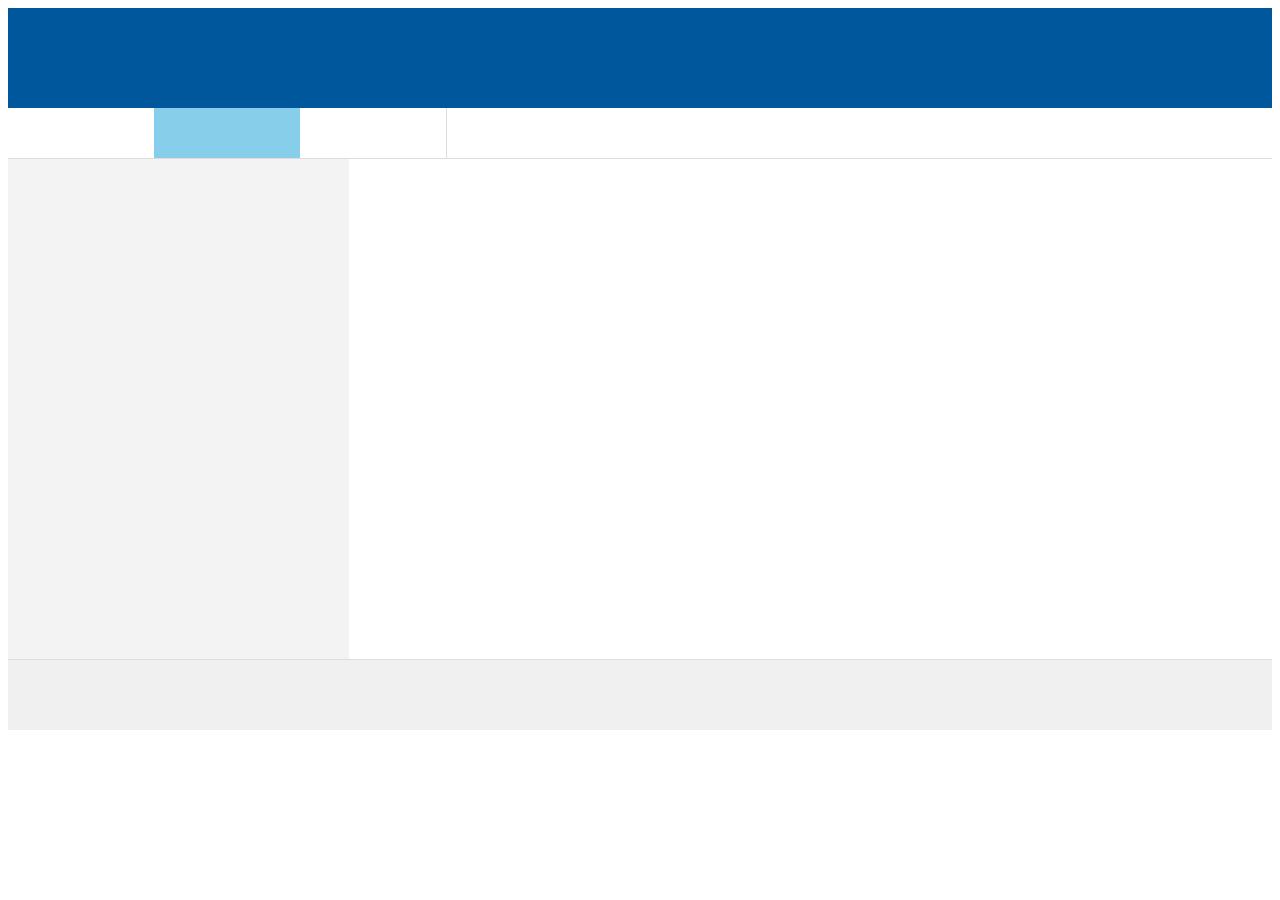
<file: layout01/index.html>
<!DOCTYPE html>
<html lang="ko">
  <head>
    <!-- css 연결 -->
    <meta charset="UTF-8">
    <meta name="description" content="ofcourse 레이아웃 연습입니다">
    <title>레이아웃 연습</title>
    <link rel="stylesheet" href="style.css">
  </head>
  <body>
    <header></header>
    <nav>
      <div class="menu-space">
        <li></li>
        <li></li>
        <li></li>
      </div>
      <div class="empty-space"></div>

    </nav>
    <main>
      <aside></aside>
      <div class="content"></div>
    </main>
    <footer></footer>
  </body>
</html>
</file>
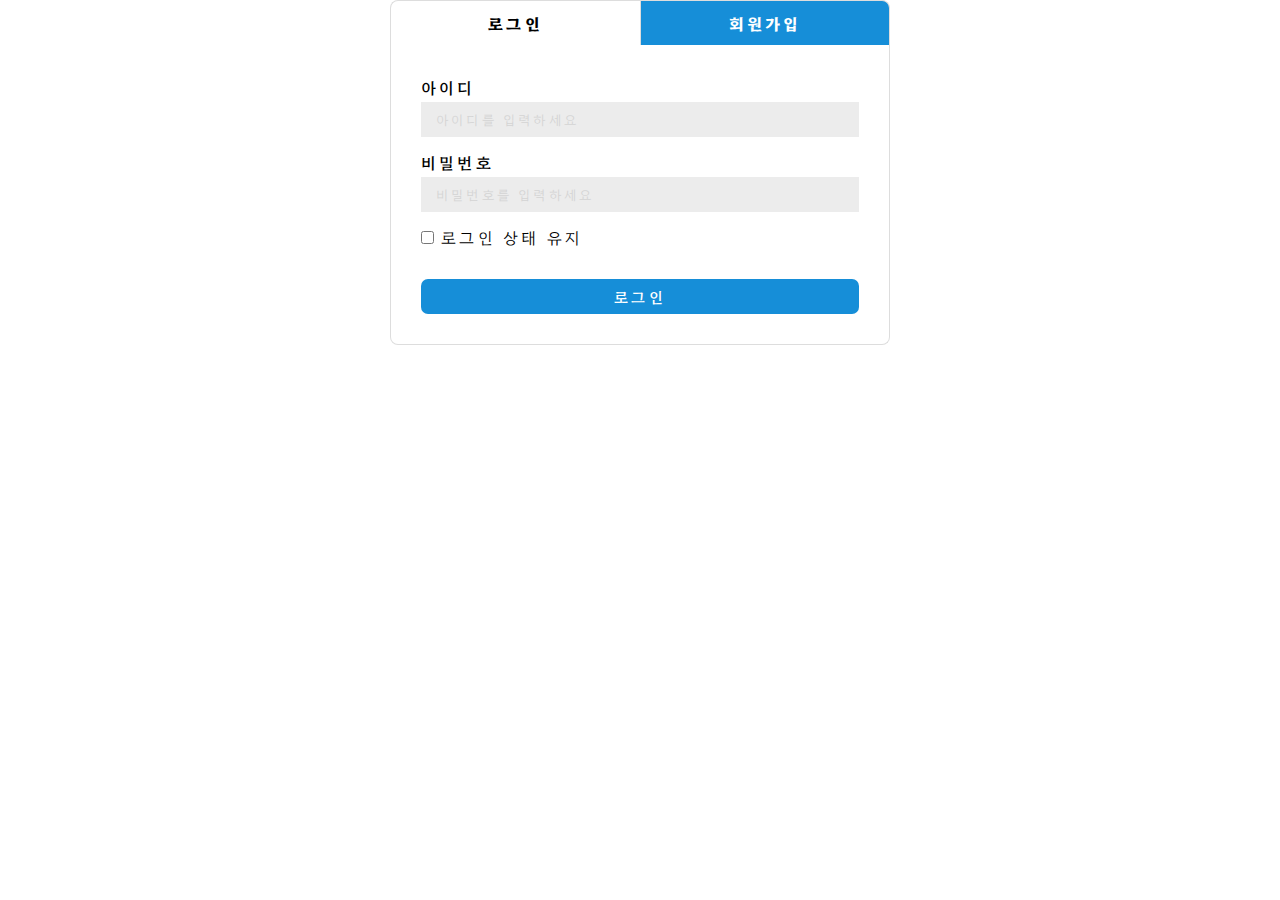
<file: layout04/signin_signup.html>
<!DOCTYPE html>
<html lang="ko">

<head>
  <meta charset="UTF-8">
  <title>로그인이 필요합니다.</title>
  <link href="https://fonts.googleapis.com/css2?family=Hahmlet:wght@100..900&display=swap" rel="stylesheet">

  <style>
    * {
      margin: 0;
      font-family: "Hahmlet", serif;
      font-optical-sizing: auto;
      font-weight: 300;
      font-style: normal;
      letter-spacing: 0.2rem;
    }

    .container {
      width: 500px;
      margin: 0 auto;
      display: grid;
      grid-template-columns: 1fr 1fr;
      grid-template-rows: auto 1fr;
      gap: 0;
    }

    .form-container {
      border: 1px solid #ddd;
      border-top: none;
      border-radius: 0 0 8px 8px;
    }

    #container-signin input{
      background-color: rgb(236, 236, 236);
    }
    
    #container-signup {
      background-color: rgb(22, 142, 216);
      color: white;
    }

    #container-signin,
    #container-signup {
      grid-column: 1/-1;
    }

    #container-signup input {
      background-color: rgb(9, 118, 186);
      color: white;
    }

    .input-box input::placeholder{
      color: rgb(212, 212, 212);
    }

    .inner-container {
      padding: 30px;
    }

    .label {
      font-weight: 500;
      padding-bottom: 3px;
    }

    .notice {
      color: rgb(255, 255, 0);
      font-size: 10px;
    }

    .input-box {
      height: 75px;
      width: 100%;
    }

    .notice {
      visibility: hidden;
    }

    .focus-notice:focus~.notice {
      visibility: visible;
    }

    .input-box input {
      width: 100%;
      box-sizing: border-box;
      height: 35px;
      border: none;
      padding: 3px 15px;
    }

    #container-signin .submit-button{
      background-color: rgb(22, 142, 216);
      color: white;
    }

    #container-signup .submit-button{
      background-color: rgb(255, 255, 255);
      color: rgb(22, 142, 216);
    }

    .submit-button {
      width: 100%;
      height: 35px;
      margin-top: 30px;
      font-size: 15px;
      border: none;
      border-radius: 7px;
      background-color: rgb(255, 255, 255);
      font-weight: 500;
    }

    .submit-button:hover {
      cursor: pointer;
    }

    input[type="radio"] {
      display: none;
    }

    input[type="radio"]+label:hover {
      cursor: pointer;
    }

    #sign-in:checked ~ #container-signup {
      display: none;
    }
    
    #sign-up:checked ~ #container-signin {
      display: none;
    }
    
    .container label[for="sign-in"],
    .container label[for="sign-up"] {
      text-align: center;
      padding: 10px 0;
      cursor: pointer;
      border: 1px solid #ddd;
      border-bottom: none;
      box-sizing: border-box;
      font-weight: 700;
    }

    .container label[for="sign-in"] {
      border-right: none;
      border-radius: 8px 0 0 0;
    }
    .container label[for="sign-up"] {
      border-radius: 0 8px 0 0;
      background-color: rgb(22, 142, 216);
      color: white;
    }
    
  </style>
</head>

<body>
  <div class="container">
    <input type="radio" name="choice" id="sign-in" checked>
    <label for="sign-in">로그인</label>
    <input type="radio" name="choice" id="sign-up">
    <label for="sign-up">회원가입</label>
    <div id="container-signin" class="form-container">
      <div class="inner-container">
        <form method="post" action="main.html">
          <div class="input-box">
            <div class="label">아이디</div>
            <input type="text" name="username" placeholder="아이디를 입력하세요" required>
          </div>
          <div class="input-box">
            <div class="label">비밀번호</div>
            <input type="password" name="pwd" placeholder="비밀번호를 입력하세요" required>
          </div>
          <div id="keep">
            <input type="checkbox" name="keep_login" id="keep-check">
            <label for="keep-check">로그인 상태 유지</label>
          </div>
          <input type="submit" class="submit-button" value="로그인">
        </form>
      </div>
    </div>

    <div id="container-signup" class="form-container">
      <div class="inner-container">
        <form method="post" action="success_signup.html">
          <div class="input-box">
            <div class="label">아이디</div>
            <input type="text" name="username" placeholder="아이디를 입력하세요" class="focus-notice" pattern="^[A-Za-z0-9]{4,}$"
              required>
            <div class="notice">4글자 이상 (영어 대문자, 소문자, 숫자만 입력 가능)</div>
          </div>
          <div class="input-box">
            <div class="label">비밀번호</div>
            <input type="password" name="pwd" placeholder="비밀번호를 입력하세요" class="focus-notice"
              pattern="^(?=.*[A-Z])(?=.*[a-z])(?=.*[~!@#$%^&*]).{8,}$" required>
            <div class="notice">8자 이상 (영어 대문자, 소문자, 숫자, 특수문자 포함)</div>
          </div>
          <div class="input-box">
            <div class="label">비밀번호 확인</div>
            <input type="password" name="pwd_check" placeholder="비밀번호를 다시 한 번 입력하세요" required>
          </div>
          <div class="input-box">
            <div class="label">이메일(선택)</div>
            <input type="email" name="email" placeholder="example@fake.com">
          </div>
          <input type="submit" class="submit-button" value="회원가입">
        </form>
      </div>
    </div>
  </div>
</body>


</html>
</file>
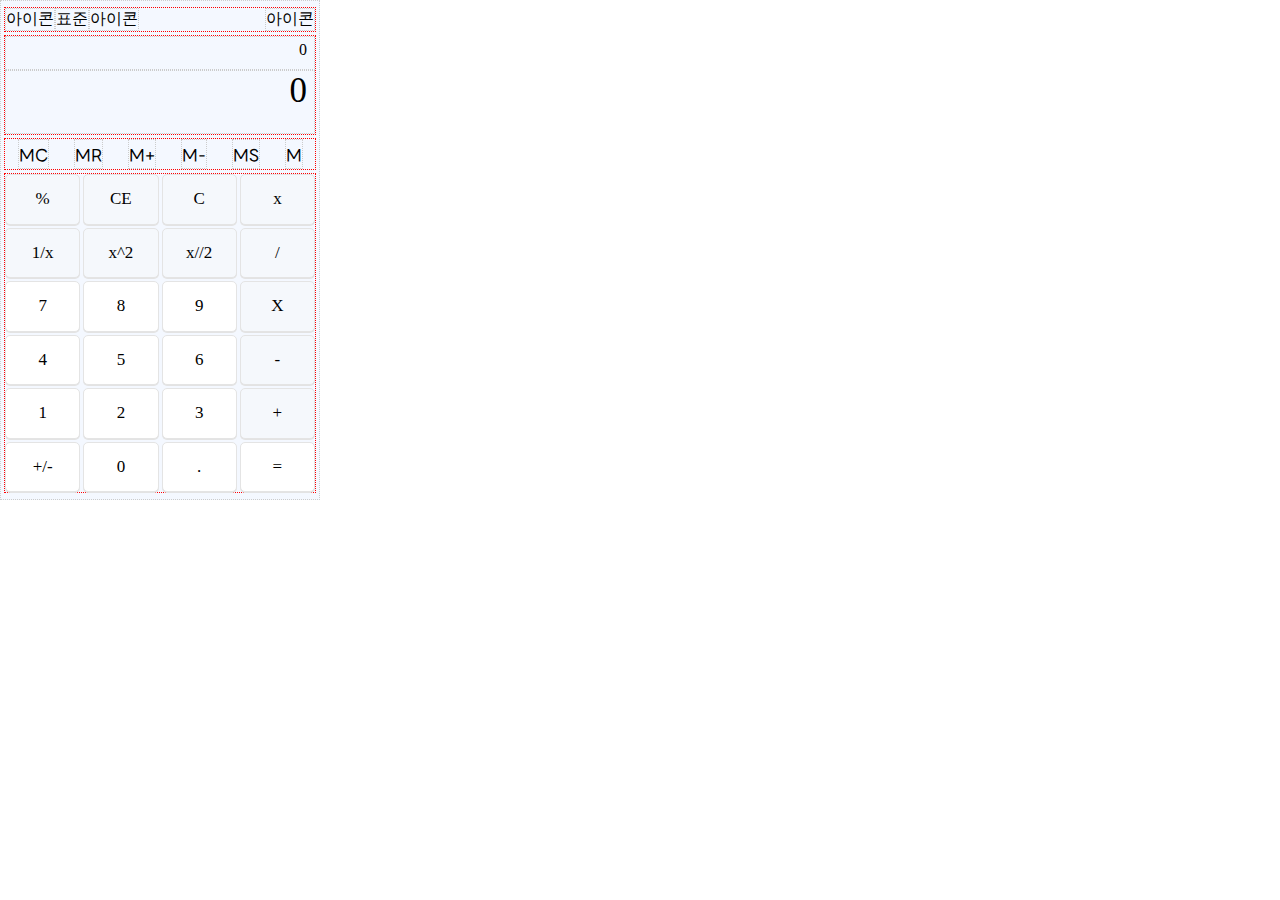
<file: layout05/calculator.html>
<!DOCTYPE html>
<html lang="kr">
<head>
  <meta charset="UTF-8">
  <title>윈도우 계산기</title>
  <link href="https://fonts.googleapis.com/css2?family=LINE+Seed+JP:wght@100;400&display=swap" rel="stylesheet">
  <link rel="stylesheet" href="./calculator.css">
</head>
<body>
  <div id="container">
    <div id="header">
      <div class="menu">아이콘</div>
      <div class="title">표준</div>
      <div class="up-maintain">아이콘</div>
      <div class="history">아이콘</div>
    </div>
    <div id="view">
      <div class="sub-result">0</div>
      <div class="result">0</div>
    </div>
    <nav id="selection">
      <ul>
        <li>MC</li>
        <li>MR</li>
        <li>M+</li>
        <li>M-</li>
        <li>MS</li>
        <li>M</li>
      </ul>
    </nav>
    <div id="btn-container">
      <div class="btn operator">%</div>
      <div class="btn operator">CE</div>
      <div class="btn operator">C</div>
      <div class="btn operator">x</div>
      <div class="btn operator">1/x</div>
      <div class="btn operator">x^2</div>
      <div class="btn operator">x//2</div>
      <div class="btn operator">/</div>
      <div class="btn number">7</div>
      <div class="btn number">8</div>
      <div class="btn number">9</div>
      <div class="btn operator">X</div>
      <div class="btn number">4</div>
      <div class="btn number">5</div>
      <div class="btn number">6</div>
      <div class="btn operator">-</div>
      <div class="btn number">1</div>
      <div class="btn number">2</div>
      <div class="btn number">3</div>
      <div class="btn operator">+</div>
      <div class="btn number">+/-</div>
      <div class="btn number">0</div>
      <div class="btn number">.</div>
      <div class="btn equal">=</div>
    </div>
  </div>
</body>
</html>
</file>
<file: layout01/style.css>
header {
  height: 100px;
  background-color: #01579B;
}

nav {
  background-color: white;
  height: 50px;
  border-bottom: 1px solid #ddd;
  display: flex;
}

.menu-space {
  flex: 1 30px;
  display: flex;
}

.empty-space {
  flex: 2 10px;
  border-left: 1px solid #ddd;
}

li {
  list-style: none;
  background-color: white;
  flex: 1 auto;
}

li:nth-child(2) {
  background-color: skyblue;
}

main{
  height: 500px;
  display: flex;
}

aside {
  background-color: #f3f3f3;
  flex: 1 100px;
}

.content {
  background-color: white;
  flex: 3 200px;
}

footer {
  height: 70px;
  background-color: #f0f0f0;
  border-top: 1px solid #ddd;
}
</file>
<file: layout05/calculator.css>
* {
  margin: 0;
  box-sizing: border-box;
}

div, nav, li {
  border: 1px dotted #ccc;
}
#container > div, nav{
  border-color: red;
  margin: 3px 0px;
}

#container {
  width: 320px;
  padding: 3px;
  height: 500px;
  background-color: #f4f8ff;
}

#header {
  display: flex;
  justify-content: left;
  height: 25px;
}

.history {
  margin-left: auto;
}

#view {
  text-align: right;
  height: 100px;
}

.sub-result {
  height: 35%;
  padding: 4px 7px;
}

.result {
  height: 65%;
  padding: 0px 7px;
  font-size: 35px;
}

#selection > ul {
  text-align: center;
  display: flex;
  justify-content: space-around;
  list-style: none;
  height: 30px;
  padding-left: 0px;
  font-family: "LINE Seed JP", sans-serif;
  line-height: 30px;
}

#btn-container {
  text-align: center;
  display: grid;
  grid-template-columns: repeat(4, 1fr);
  gap: 3px;
  height: 320px;
}

.btn {
  border: 1px solid #e4e4e4;
  border-radius: 5px;
  box-shadow: 0px 1px 0px 0px #e3e3e3;
  background-color: white;
  line-height: 48px;
  font-size: 17px;
}

.operator {
  background-color: #f5f8fc;
}

.btn:hover {
  background-color: rgba(230, 230, 230, 0.1);
}

.operator:hover {
  background-color: rgba(230, 230, 230, 0.3);
}

.btn:active {
  opacity: 0.6;
}

.press-btn {}
</file>
